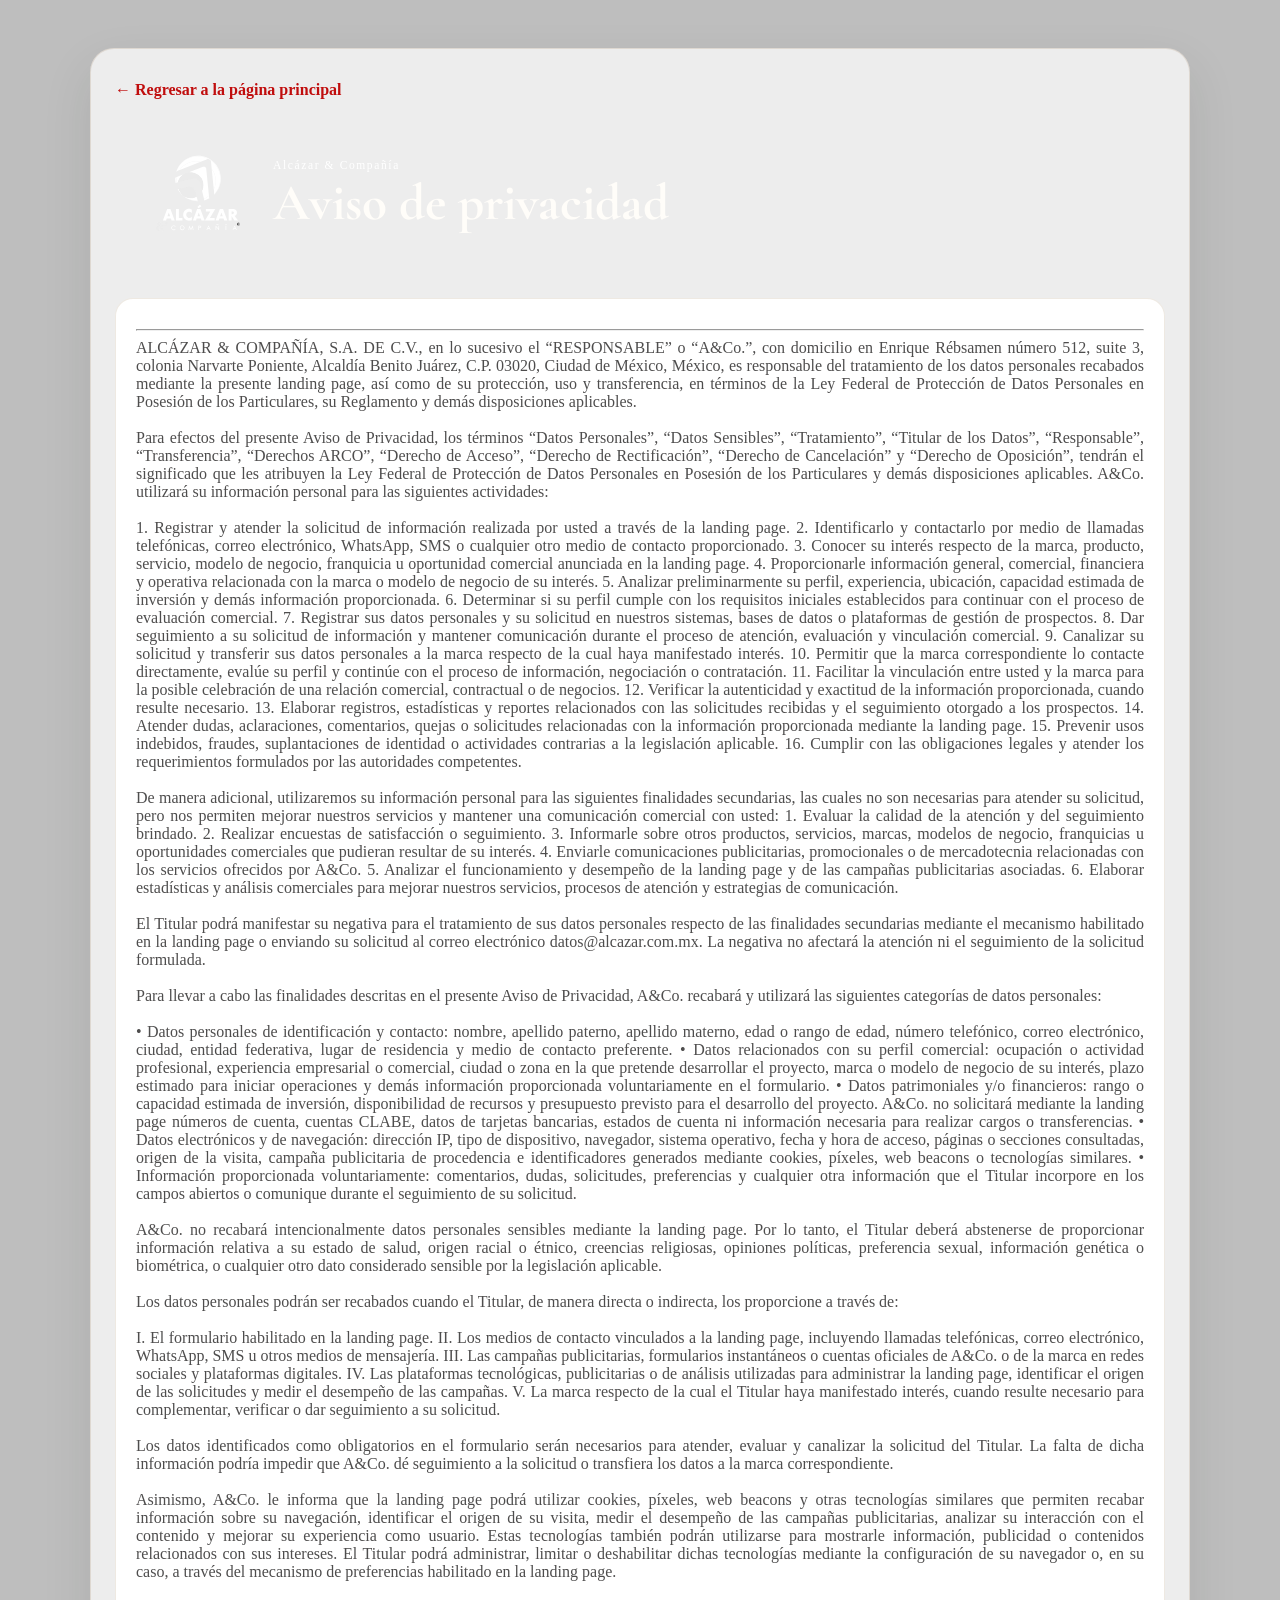
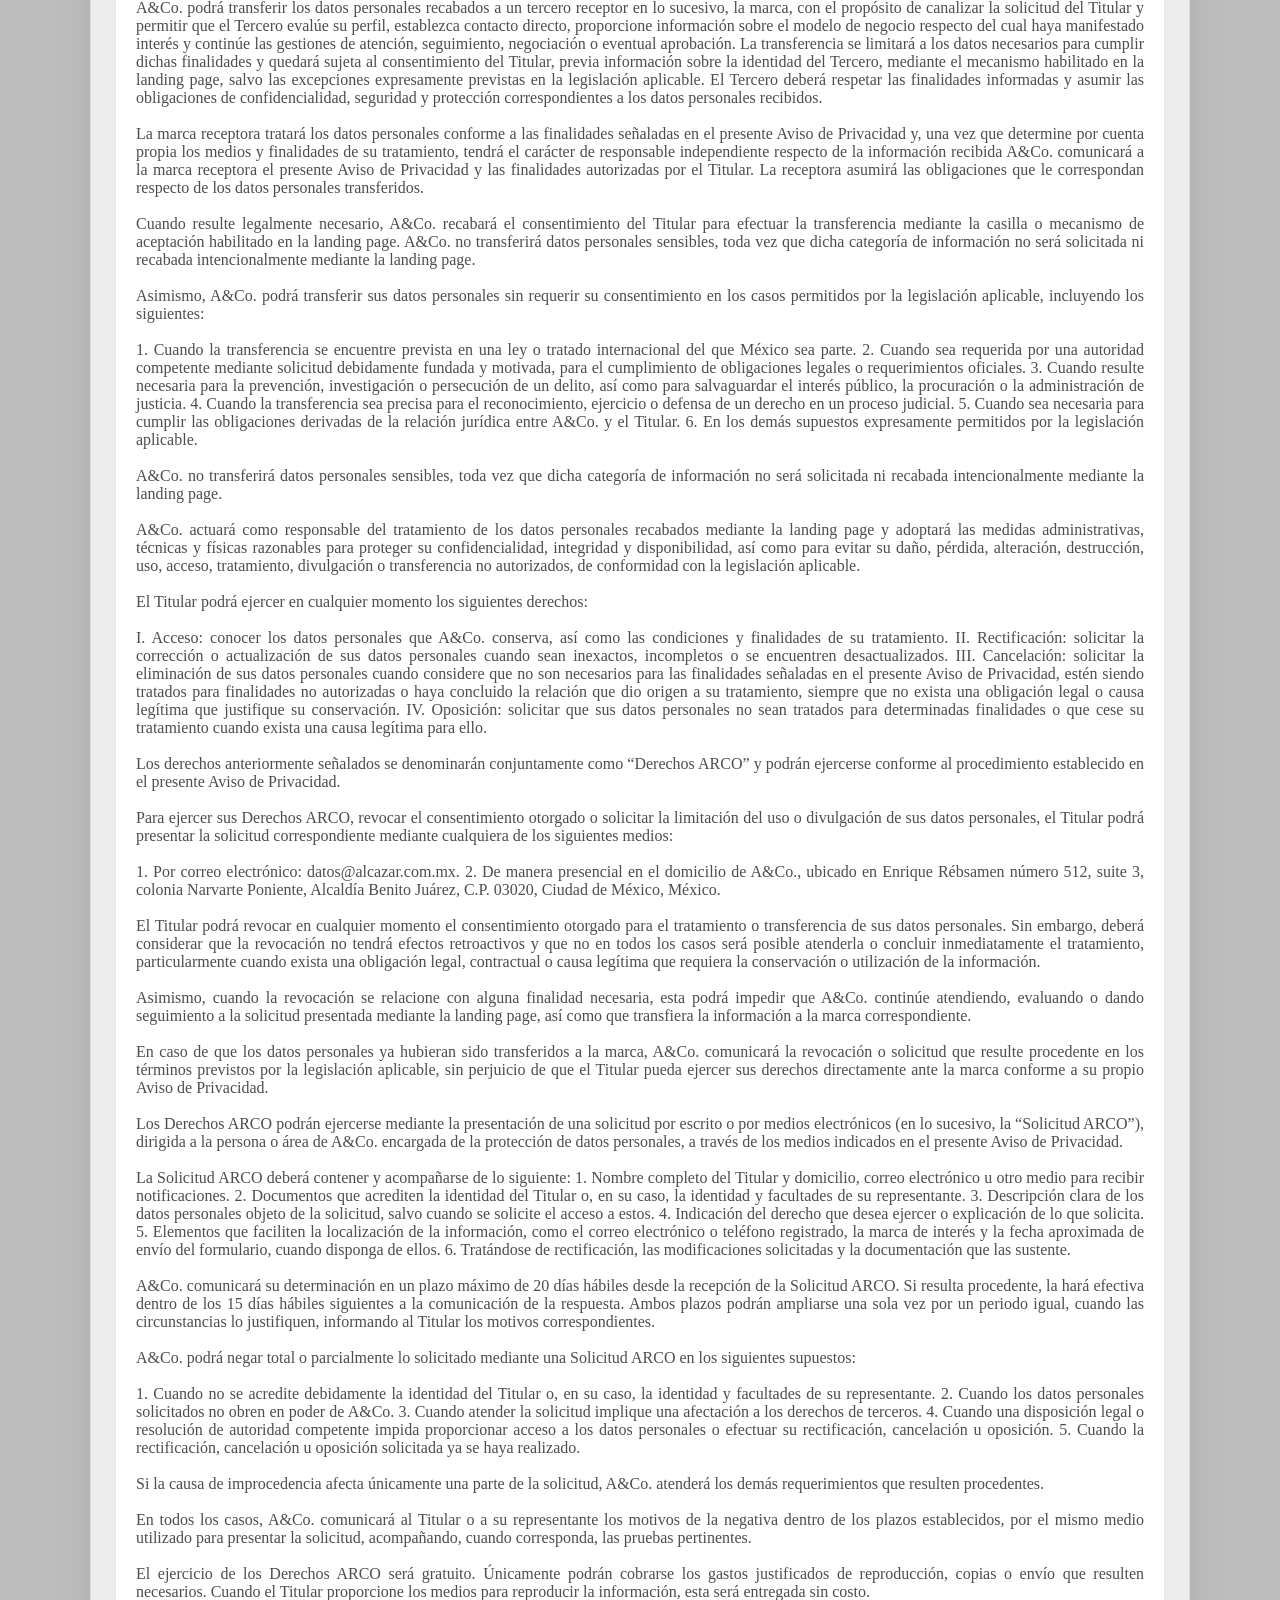
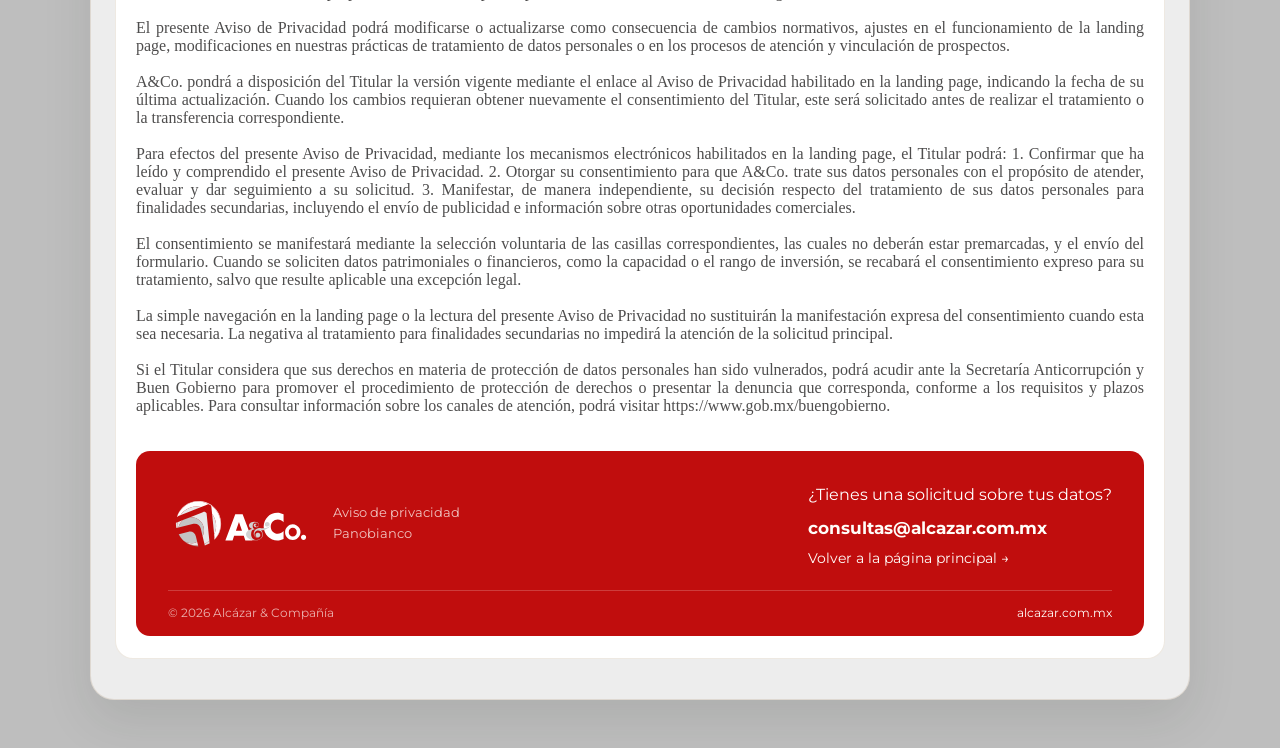
<file: aviso-privacidad.html>
<!DOCTYPE html>
<html lang="es">
  <head>

    <!-- Google Tag Manager -->
    <script>(function(w,d,s,l,i){w[l]=w[l]||[];w[l].push({'gtm.start':
    new Date().getTime(),event:'gtm.js'});var f=d.getElementsByTagName(s)[0],
    j=d.createElement(s),dl=l!='dataLayer'?'&l='+l:'';j.async=true;j.src=
    'https://www.googletagmanager.com/gtm.js?id='+i+dl;f.parentNode.insertBefore(j,f);
    })(window,document,'script','dataLayer','GTM-W4GZX58P');</script>
    <!-- End Google Tag Manager -->

    <meta charset="UTF-8" />
    <meta name="viewport" content="width=device-width, initial-scale=1.0" />
    <title>Aviso de privacidad | Panobianco</title>
    <link rel="preconnect" href="https://fonts.googleapis.com" />
    <link rel="preconnect" href="https://fonts.gstatic.com" crossorigin />
    <link
      href="https://fonts.googleapis.com/css2?family=Cormorant+Garamond:ital,wght@0,300..700;1,300..700&family=Playfair+Display:ital,wght@0,400..900;1,400..900&display=swap"
      rel="stylesheet"
    />
    <link rel="preconnect" href="https://fonts.googleapis.com">
<link rel="preconnect" href="https://fonts.gstatic.com" crossorigin>
<link href="https://fonts.googleapis.com/css2?family=Montserrat:ital,wght@0,100..900;1,100..900&display=swap" rel="stylesheet">
    <link rel="stylesheet" href="./blocks/aviso-privacidad.css" />
  </head>
  <body class="privacidad__body">
        <noscript><iframe src="https://www.googletagmanager.com/ns.html?id=GTM-W4GZX58P" height="0" width="0" style="display:none;visibility:hidden"></iframe></noscript>

    <main class="privacidad">
      <div class="privacidad__container">
        <a class="privacidad__back" href="./index.html">← Regresar a la página principal</a>

        <header class="privacidad__header">
          <img
            class="privacidad__logo"
            src="./assets/icon/Logo Alcazar Blanco.svg"
            alt="Alcázar & Compañía"
          />
          <div>
            <p class="privacidad__eyebrow">Alcázar & Compañía</p>
            <h1 class="privacidad__title">Aviso de privacidad</h1>
          </div>
        </header>

        <div class="privacidad__content">
          <section class="privacidad__section">
            <hr>
            ALCÁZAR & COMPAÑÍA, S.A. DE C.V., en lo sucesivo el “RESPONSABLE” o “A&Co.”, con domicilio en Enrique Rébsamen número 512, suite 3, colonia Narvarte Poniente, Alcaldía Benito Juárez, C.P. 03020, Ciudad de México, México, es responsable del tratamiento de los datos personales recabados mediante la presente landing page, así como de su protección, uso y transferencia, en términos de la Ley Federal de Protección de Datos Personales en Posesión de los Particulares, su Reglamento y demás disposiciones aplicables. <br><br>
            Para efectos del presente Aviso de Privacidad, los términos “Datos Personales”, “Datos Sensibles”, “Tratamiento”, “Titular de los Datos”, “Responsable”, “Transferencia”, “Derechos ARCO”, “Derecho de Acceso”, “Derecho de Rectificación”, “Derecho de Cancelación” y “Derecho de Oposición”, tendrán el significado que les atribuyen la Ley Federal de Protección de Datos Personales en Posesión de los Particulares y demás disposiciones aplicables.

A&Co. utilizará su información personal para las siguientes actividades:
<br><br>
1.	Registrar y atender la solicitud de información realizada por usted a través de la landing page. 
2.	Identificarlo y contactarlo por medio de llamadas telefónicas, correo electrónico, WhatsApp, SMS o cualquier otro medio de contacto proporcionado. 
3.	Conocer su interés respecto de la marca, producto, servicio, modelo de negocio, franquicia u oportunidad comercial anunciada en la landing page. 
4.	Proporcionarle información general, comercial, financiera y operativa relacionada con la marca o modelo de negocio de su interés. 
5.	Analizar preliminarmente su perfil, experiencia, ubicación, capacidad estimada de inversión y demás información proporcionada. 
6.	Determinar si su perfil cumple con los requisitos iniciales establecidos para continuar con el proceso de evaluación comercial. 
7.	Registrar sus datos personales y su solicitud en nuestros sistemas, bases de datos o plataformas de gestión de prospectos. 
8.	Dar seguimiento a su solicitud de información y mantener comunicación durante el proceso de atención, evaluación y vinculación comercial. 
9.	Canalizar su solicitud y transferir sus datos personales a la marca respecto de la cual haya manifestado interés. 
10.	Permitir que la marca correspondiente lo contacte directamente, evalúe su perfil y continúe con el proceso de información, negociación o contratación. 
11.	Facilitar la vinculación entre usted y la marca para la posible celebración de una relación comercial, contractual o de negocios. 
12.	Verificar la autenticidad y exactitud de la información proporcionada, cuando resulte necesario. 
13.	Elaborar registros, estadísticas y reportes relacionados con las solicitudes recibidas y el seguimiento otorgado a los prospectos. 
14.	Atender dudas, aclaraciones, comentarios, quejas o solicitudes relacionadas con la información proporcionada mediante la landing page. 
15.	Prevenir usos indebidos, fraudes, suplantaciones de identidad o actividades contrarias a la legislación aplicable. 
16.	Cumplir con las obligaciones legales y atender los requerimientos formulados por las autoridades competentes.
<br><br>
De manera adicional, utilizaremos su información personal para las siguientes finalidades secundarias, las cuales no son necesarias para atender su solicitud, pero nos permiten mejorar nuestros servicios y mantener una comunicación comercial con usted:
1.	Evaluar la calidad de la atención y del seguimiento brindado. 
2.	Realizar encuestas de satisfacción o seguimiento. 
3.	Informarle sobre otros productos, servicios, marcas, modelos de negocio, franquicias u oportunidades comerciales que pudieran resultar de su interés. 
4.	Enviarle comunicaciones publicitarias, promocionales o de mercadotecnia relacionadas con los servicios ofrecidos por A&Co. 
5.	Analizar el funcionamiento y desempeño de la landing page y de las campañas publicitarias asociadas. 
6.	Elaborar estadísticas y análisis comerciales para mejorar nuestros servicios, procesos de atención y estrategias de comunicación. 
<br><br>
El Titular podrá manifestar su negativa para el tratamiento de sus datos personales respecto de las finalidades secundarias mediante el mecanismo habilitado en la landing page o enviando su solicitud al correo electrónico datos@alcazar.com.mx. La negativa no afectará la atención ni el seguimiento de la solicitud formulada.
<br><br>
Para llevar a cabo las finalidades descritas en el presente Aviso de Privacidad, A&Co. recabará y utilizará las siguientes categorías de datos personales:
<br><br>
•	Datos personales de identificación y contacto: nombre, apellido paterno, apellido materno, edad o rango de edad, número telefónico, correo electrónico, ciudad, entidad federativa, lugar de residencia y medio de contacto preferente. 
•	Datos relacionados con su perfil comercial: ocupación o actividad profesional, experiencia empresarial o comercial, ciudad o zona en la que pretende desarrollar el proyecto, marca o modelo de negocio de su interés, plazo estimado para iniciar operaciones y demás información proporcionada voluntariamente en el formulario. 
•	Datos patrimoniales y/o financieros: rango o capacidad estimada de inversión, disponibilidad de recursos y presupuesto previsto para el desarrollo del proyecto. A&Co. no solicitará mediante la landing page números de cuenta, cuentas CLABE, datos de tarjetas bancarias, estados de cuenta ni información necesaria para realizar cargos o transferencias. 
•	Datos electrónicos y de navegación: dirección IP, tipo de dispositivo, navegador, sistema operativo, fecha y hora de acceso, páginas o secciones consultadas, origen de la visita, campaña publicitaria de procedencia e identificadores generados mediante cookies, píxeles, web beacons o tecnologías similares. 
•	Información proporcionada voluntariamente: comentarios, dudas, solicitudes, preferencias y cualquier otra información que el Titular incorpore en los campos abiertos o comunique durante el seguimiento de su solicitud. 
<br><br>
A&Co. no recabará intencionalmente datos personales sensibles mediante la landing page. Por lo tanto, el Titular deberá abstenerse de proporcionar información relativa a su estado de salud, origen racial o étnico, creencias religiosas, opiniones políticas, preferencia sexual, información genética o biométrica, o cualquier otro dato considerado sensible por la legislación aplicable.
<br><br>
Los datos personales podrán ser recabados cuando el Titular, de manera directa o indirecta, los proporcione a través de:
<br><br>
I.	El formulario habilitado en la landing page.
II.	Los medios de contacto vinculados a la landing page, incluyendo llamadas telefónicas, correo electrónico, WhatsApp, SMS u otros medios de mensajería.
III.	Las campañas publicitarias, formularios instantáneos o cuentas oficiales de A&Co. o de la marca en redes sociales y plataformas digitales.
IV.	Las plataformas tecnológicas, publicitarias o de análisis utilizadas para administrar la landing page, identificar el origen de las solicitudes y medir el desempeño de las campañas.
V.	La marca respecto de la cual el Titular haya manifestado interés, cuando resulte necesario para complementar, verificar o dar seguimiento a su solicitud.
<br><br>
Los datos identificados como obligatorios en el formulario serán necesarios para atender, evaluar y canalizar la solicitud del Titular. La falta de dicha información podría impedir que A&Co. dé seguimiento a la solicitud o transfiera los datos a la marca correspondiente.
<br><br>
Asimismo, A&Co. le informa que la landing page podrá utilizar cookies, píxeles, web beacons y otras tecnologías similares que permiten recabar información sobre su navegación, identificar el origen de su visita, medir el desempeño de las campañas publicitarias, analizar su interacción con el contenido y mejorar su experiencia como usuario. Estas tecnologías también podrán utilizarse para mostrarle información, publicidad o contenidos relacionados con sus intereses. El Titular podrá administrar, limitar o deshabilitar dichas tecnologías mediante la configuración de su navegador o, en su caso, a través del mecanismo de preferencias habilitado en la landing page.
<br><br>
A&Co. podrá transferir los datos personales recabados a un tercero receptor en lo sucesivo, la marca, con el propósito de canalizar la solicitud del Titular y permitir que el Tercero evalúe su perfil, establezca contacto directo, proporcione información sobre el modelo de negocio respecto del cual haya manifestado interés y continúe las gestiones de atención, seguimiento, negociación o eventual aprobación. La transferencia se limitará a los datos necesarios para cumplir dichas finalidades y quedará sujeta al consentimiento del Titular, previa información sobre la identidad del Tercero, mediante el mecanismo habilitado en la landing page, salvo las excepciones expresamente previstas en la legislación aplicable. El Tercero deberá respetar las finalidades informadas y asumir las obligaciones de confidencialidad, seguridad y protección correspondientes a los datos personales recibidos.
<br><br>
La marca receptora tratará los datos personales conforme a las finalidades señaladas en el presente Aviso de Privacidad y, una vez que determine por cuenta propia los medios y finalidades de su tratamiento, tendrá el carácter de responsable independiente respecto de la información recibida A&Co. comunicará a la marca receptora el presente Aviso de Privacidad y las finalidades autorizadas por el Titular. La receptora asumirá las obligaciones que le correspondan respecto de los datos personales transferidos.
<br><br>
Cuando resulte legalmente necesario, A&Co. recabará el consentimiento del Titular para efectuar la transferencia mediante la casilla o mecanismo de aceptación habilitado en la landing page. A&Co. no transferirá datos personales sensibles, toda vez que dicha categoría de información no será solicitada ni recabada intencionalmente mediante la landing page.
<br><br>
Asimismo, A&Co. podrá transferir sus datos personales sin requerir su consentimiento en los casos permitidos por la legislación aplicable, incluyendo los siguientes:
<br><br>
1.	Cuando la transferencia se encuentre prevista en una ley o tratado internacional del que México sea parte. 
2.	Cuando sea requerida por una autoridad competente mediante solicitud debidamente fundada y motivada, para el cumplimiento de obligaciones legales o requerimientos oficiales. 
3.	Cuando resulte necesaria para la prevención, investigación o persecución de un delito, así como para salvaguardar el interés público, la procuración o la administración de justicia. 
4.	Cuando la transferencia sea precisa para el reconocimiento, ejercicio o defensa de un derecho en un proceso judicial. 
5.	Cuando sea necesaria para cumplir las obligaciones derivadas de la relación jurídica entre A&Co. y el Titular. 
6.	En los demás supuestos expresamente permitidos por la legislación aplicable. 
<br><br>
A&Co. no transferirá datos personales sensibles, toda vez que dicha categoría de información no será solicitada ni recabada intencionalmente mediante la landing page.
<br><br>
A&Co. actuará como responsable del tratamiento de los datos personales recabados mediante la landing page y adoptará las medidas administrativas, técnicas y físicas razonables para proteger su confidencialidad, integridad y disponibilidad, así como para evitar su daño, pérdida, alteración, destrucción, uso, acceso, tratamiento, divulgación o transferencia no autorizados, de conformidad con la legislación aplicable.
<br><br>
El Titular podrá ejercer en cualquier momento los siguientes derechos:
<br><br>
I.	Acceso: conocer los datos personales que A&Co. conserva, así como las condiciones y finalidades de su tratamiento.
II.	Rectificación: solicitar la corrección o actualización de sus datos personales cuando sean inexactos, incompletos o se encuentren desactualizados.
III.	Cancelación: solicitar la eliminación de sus datos personales cuando considere que no son necesarios para las finalidades señaladas en el presente Aviso de Privacidad, estén siendo tratados para finalidades no autorizadas o haya concluido la relación que dio origen a su tratamiento, siempre que no exista una obligación legal o causa legítima que justifique su conservación.
IV.	Oposición: solicitar que sus datos personales no sean tratados para determinadas finalidades o que cese su tratamiento cuando exista una causa legítima para ello.
<br><br>
Los derechos anteriormente señalados se denominarán conjuntamente como “Derechos ARCO” y podrán ejercerse conforme al procedimiento establecido en el presente Aviso de Privacidad.
<br><br>
Para ejercer sus Derechos ARCO, revocar el consentimiento otorgado o solicitar la limitación del uso o divulgación de sus datos personales, el Titular podrá presentar la solicitud correspondiente mediante cualquiera de los siguientes medios:
<br><br>
1.	Por correo electrónico: datos@alcazar.com.mx. 
2.	De manera presencial en el domicilio de A&Co., ubicado en Enrique Rébsamen número 512, suite 3, colonia Narvarte Poniente, Alcaldía Benito Juárez, C.P. 03020, Ciudad de México, México. 
<br><br>
El Titular podrá revocar en cualquier momento el consentimiento otorgado para el tratamiento o transferencia de sus datos personales. Sin embargo, deberá considerar que la revocación no tendrá efectos retroactivos y que no en todos los casos será posible atenderla o concluir inmediatamente el tratamiento, particularmente cuando exista una obligación legal, contractual o causa legítima que requiera la conservación o utilización de la información.
<br><br>
Asimismo, cuando la revocación se relacione con alguna finalidad necesaria, esta podrá impedir que A&Co. continúe atendiendo, evaluando o dando seguimiento a la solicitud presentada mediante la landing page, así como que transfiera la información a la marca correspondiente.
<br><br>
En caso de que los datos personales ya hubieran sido transferidos a la marca, A&Co. comunicará la revocación o solicitud que resulte procedente en los términos previstos por la legislación aplicable, sin perjuicio de que el Titular pueda ejercer sus derechos directamente ante la marca conforme a su propio Aviso de Privacidad.
<br><br>
Los Derechos ARCO podrán ejercerse mediante la presentación de una solicitud por escrito o por medios electrónicos (en lo sucesivo, la “Solicitud ARCO”), dirigida a la persona o área de A&Co. encargada de la protección de datos personales, a través de los medios indicados en el presente Aviso de Privacidad.
<br><br>
La Solicitud ARCO deberá contener y acompañarse de lo siguiente:
1.	Nombre completo del Titular y domicilio, correo electrónico u otro medio para recibir notificaciones.
2.	Documentos que acrediten la identidad del Titular o, en su caso, la identidad y facultades de su representante.
3.	Descripción clara de los datos personales objeto de la solicitud, salvo cuando se solicite el acceso a estos.
4.	Indicación del derecho que desea ejercer o explicación de lo que solicita.
5.	Elementos que faciliten la localización de la información, como el correo electrónico o teléfono registrado, la marca de interés y la fecha aproximada de envío del formulario, cuando disponga de ellos.
6.	Tratándose de rectificación, las modificaciones solicitadas y la documentación que las sustente.
<br><br>
A&Co. comunicará su determinación en un plazo máximo de 20 días hábiles desde la recepción de la Solicitud ARCO. Si resulta procedente, la hará efectiva dentro de los 15 días hábiles siguientes a la comunicación de la respuesta. Ambos plazos podrán ampliarse una sola vez por un periodo igual, cuando las circunstancias lo justifiquen, informando al Titular los motivos correspondientes.
<br><br>
A&Co. podrá negar total o parcialmente lo solicitado mediante una Solicitud ARCO en los siguientes supuestos:
<br><br>
1.	Cuando no se acredite debidamente la identidad del Titular o, en su caso, la identidad y facultades de su representante.
2.	Cuando los datos personales solicitados no obren en poder de A&Co.
3.	Cuando atender la solicitud implique una afectación a los derechos de terceros.
4.	Cuando una disposición legal o resolución de autoridad competente impida proporcionar acceso a los datos personales o efectuar su rectificación, cancelación u oposición.
5.	Cuando la rectificación, cancelación u oposición solicitada ya se haya realizado.
<br><br>
Si la causa de improcedencia afecta únicamente una parte de la solicitud, A&Co. atenderá los demás requerimientos que resulten procedentes.
<br><br>
En todos los casos, A&Co. comunicará al Titular o a su representante los motivos de la negativa dentro de los plazos establecidos, por el mismo medio utilizado para presentar la solicitud, acompañando, cuando corresponda, las pruebas pertinentes.
<br><br>
El ejercicio de los Derechos ARCO será gratuito. Únicamente podrán cobrarse los gastos justificados de reproducción, copias o envío que resulten necesarios. Cuando el Titular proporcione los medios para reproducir la información, esta será entregada sin costo.
<br><br>
El presente Aviso de Privacidad podrá modificarse o actualizarse como consecuencia de cambios normativos, ajustes en el funcionamiento de la landing page, modificaciones en nuestras prácticas de tratamiento de datos personales o en los procesos de atención y vinculación de prospectos.
<br><br>
A&Co. pondrá a disposición del Titular la versión vigente mediante el enlace al Aviso de Privacidad habilitado en la landing page, indicando la fecha de su última actualización. Cuando los cambios requieran obtener nuevamente el consentimiento del Titular, este será solicitado antes de realizar el tratamiento o la transferencia correspondiente.
<br><br>
Para efectos del presente Aviso de Privacidad, mediante los mecanismos electrónicos habilitados en la landing page, el Titular podrá:
1.	Confirmar que ha leído y comprendido el presente Aviso de Privacidad.
2.	Otorgar su consentimiento para que A&Co. trate sus datos personales con el propósito de atender, evaluar y dar seguimiento a su solicitud.
3.	Manifestar, de manera independiente, su decisión respecto del tratamiento de sus datos personales para finalidades secundarias, incluyendo el envío de publicidad e información sobre otras oportunidades comerciales.
<br><br>
El consentimiento se manifestará mediante la selección voluntaria de las casillas correspondientes, las cuales no deberán estar premarcadas, y el envío del formulario. Cuando se soliciten datos patrimoniales o financieros, como la capacidad o el rango de inversión, se recabará el consentimiento expreso para su tratamiento, salvo que resulte aplicable una excepción legal.
<br><br>
La simple navegación en la landing page o la lectura del presente Aviso de Privacidad no sustituirán la manifestación expresa del consentimiento cuando esta sea necesaria. La negativa al tratamiento para finalidades secundarias no impedirá la atención de la solicitud principal.
<br><br>
 Si el Titular considera que sus derechos en materia de protección de datos personales han sido vulnerados, podrá acudir ante la Secretaría Anticorrupción y Buen Gobierno para promover el procedimiento de protección de derechos o presentar la denuncia que corresponda, conforme a los requisitos y plazos aplicables. Para consultar información sobre los canales de atención, podrá visitar https://www.gob.mx/buengobierno.
            <footer class="privacidad__footer">
              <div class="privacidad__footer-main">
                <div class="privacidad__footer-brand">
                  <img
                    class="privacidad__footer-logo"
                    src="./assets/icon/Logo Alcazar Siglas.svg"
                    alt="Alcázar & Compañía"
                  />
                  <p>Aviso de privacidad<br />Panobianco</p>
                </div>
                <div class="privacidad__footer-contact">
                  <p class="privacidad__footer-label">¿Tienes una solicitud sobre tus datos?</p>
                  <a href="mailto:datos@alcazar.com.mx">consultas@alcazar.com.mx</a>
                  <a class="privacidad__footer-back" href="./index.html">Volver a la página principal <span aria-hidden="true">→</span></a>
                </div>
              </div>
              <div class="privacidad__footer-bottom">
                <span>© 2026 Alcázar &amp; Compañía</span>
                <a href="https://alcazar.com.mx" target="_blank" rel="noopener noreferrer">alcazar.com.mx</a>
              </div>
            </footer>
          </section>
        </div>
      </div>
    </main>
  </body>
</html>
</file>
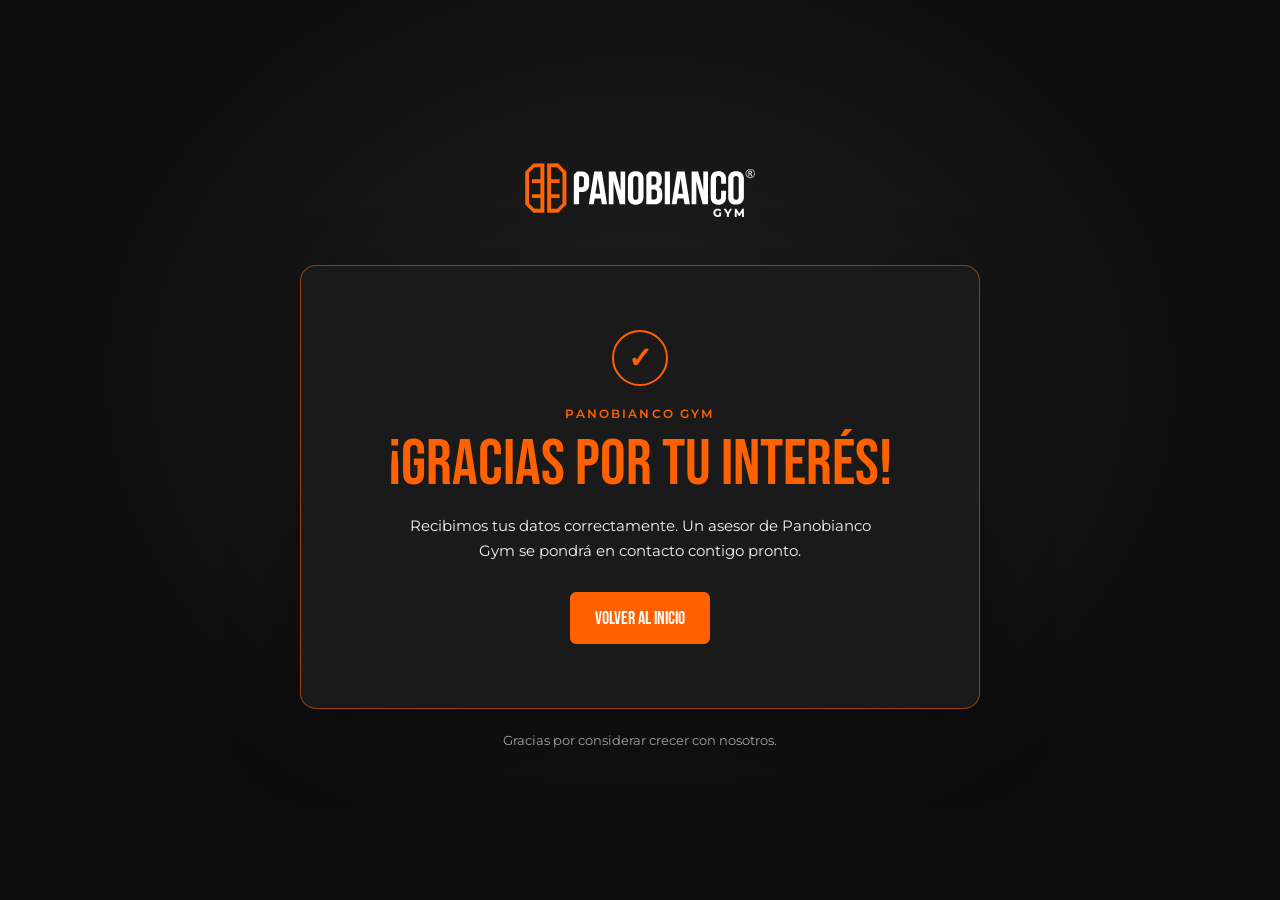
<file: gracias.html>
<!DOCTYPE html>
<html lang="es">
<head>
    
    <!-- Google Tag Manager -->
    <script>(function(w,d,s,l,i){w[l]=w[l]||[];w[l].push({'gtm.start':
    new Date().getTime(),event:'gtm.js'});var f=d.getElementsByTagName(s)[0],
    j=d.createElement(s),dl=l!='dataLayer'?'&l='+l:'';j.async=true;j.src=
    'https://www.googletagmanager.com/gtm.js?id='+i+dl;f.parentNode.insertBefore(j,f);
    })(window,document,'script','dataLayer','GTM-W4GZX58P');</script>
    <!-- End Google Tag Manager -->
    
    <meta charset="UTF-8">
    <meta name="viewport" content="width=device-width, initial-scale=1.0">
    <meta name="theme-color" content="#0c0c0c">
    <title>¡Gracias por tu interés! | Panobianco Gym</title>
    <link rel="icon" href="/assets/icon/simbolo.png">
    <link rel="preconnect" href="https://fonts.googleapis.com">
    <link rel="preconnect" href="https://fonts.gstatic.com" crossorigin>
    <link href="https://fonts.googleapis.com/css2?family=Bebas+Neue&family=Montserrat:wght@400;500;600&display=swap" rel="stylesheet">
    <link rel="stylesheet" href="./blocks/agradecimiento.css">
</head>
<body class="agradecimiento">
    <noscript><iframe src="https://www.googletagmanager.com/ns.html?id=GTM-W4GZX58P" height="0" width="0" style="display:none;visibility:hidden"></iframe></noscript>
    <main class="agradecimiento__contenido">
        <a class="agradecimiento__marca" href="./index.html" aria-label="Panobianco Gym, volver al inicio">
            <img src="./assets/logo panobianco.svg" alt="Panobianco Gym">
        </a>

        <section class="agradecimiento__tarjeta" aria-labelledby="agradecimiento-titulo">
            <span class="agradecimiento__icono" aria-hidden="true">✓</span>
            <p class="agradecimiento__eyebrow">PANOBIANCO GYM</p>
            <h1 id="agradecimiento-titulo">¡Gracias por tu interés!</h1>
            <p class="agradecimiento__mensaje">
                Recibimos tus datos correctamente. Un asesor de Panobianco Gym se pondrá en contacto contigo pronto.
            </p>
            <a class="agradecimiento__boton" href="./index.html">Volver al inicio</a>
        </section>

        <p class="agradecimiento__pie">Gracias por considerar crecer con nosotros.</p>
    </main>
</body>
</html>
</file>
<file: blocks/aviso-privacidad.css>
:root {
  --color-primary: #a18361;
  --color-secondary: #d7d0c7;
  --color-bg: #f0ebdf;
  --color-items: #d8d7ce;
  --color-text-first: #4e4d4d;
  --color-text-second: #2f5122;
  --color-dark: #1a2618;
  --color-white: #fffdf9;
  --font-title: "Cormorant Garamond", Helvetica;
}

* {
  box-sizing: border-box;
}

.privacidad__body {
  margin: 0;
  background-color: rgb(190, 190, 190);
  color: var(--color-text-first);
  font-family: var(--font-principal);
}

.privacidad {
  min-height: 100vh;
  padding: 48px 20px;
}

.privacidad__container {
  max-width: 1100px;
  margin: 0 auto;
  background: rgba(255, 255, 255, 0.72);
  border: 1px solid rgba(161, 131, 97, 0.2);
  box-shadow: 0 20px 50px rgba(31, 39, 27, 0.1);
  border-radius: 24px;
  padding: 32px 24px 40px;
  backdrop-filter: blur(6px);
}

.privacidad__header {
  display: flex;
  align-items: center;
  gap: 20px;
  background: linear-gradient(135deg,  #c00d0d 100%), #ff0000 50%;
  border-radius: 20px;
  padding: 24px 28px;
  margin-bottom: 28px;
}

.privacidad__logo {
  width: 110px;
  height: auto;
  filter: brightness(1.2);
}

.privacidad__eyebrow {
  margin: 0 0 8px;
  letter-spacing: 0.14em;
  font-size: 0.72rem;
  color: rgb(255, 255, 255);
}

.privacidad__title {
  margin: 0;
  color: var(--color-white);
  font-family: var(--font-title);
  font-size: clamp(2.5rem, 4vw, 4rem);
  line-height: 0.95;
}

.privacidad__back {
  display: inline-block;
  margin-bottom: 18px;
  text-decoration: none;
  color: #c00d0d;
  font-weight: 600;
}

.privacidad__content {
  display: grid;
  gap: 18px;
}

.privacidad__section {
  background: rgb(255, 255, 255);
  border-radius: 18px;
  padding: 22px 20px;
  border: 1px solid rgba(161, 131, 97, 0.18);
  text-align: justify;
}

.privacidad__section h2 {
  margin: 0 0 12px;
  color: black;
  font-family: sans-serif;
  font-size: clamp(1.8rem, 3vw, 2.5rem);
}

.privacidad__section p,
.privacidad__section li {
  font-size: 1rem;
  line-height: 1.8;
  color: white;
  text-align: justify;
}

.privacidad__section ul {
  margin: 0;
  padding-left: 1.5rem;
}

.privacidad__section strong {
  color: var(--color-text-second);
}

.privacidad__note {
  margin-top: 10px;
  padding: 16px 18px;
  border-left: 4px solid var(--color-primary);
  background: rgba(161, 131, 97, 0.08);
  border-radius: 0 12px 12px 0;
}

.privacidad__footer {
  margin-top: 36px;
  padding: 30px 32px 16px;
  border-radius: 14px;
  background: #c00d0d;
  color: var(--color-white);
  font-family: Montserrat, sans-serif;
}

.privacidad__footer-main {
  display: flex;
  align-items: center;
  justify-content: space-between;
  gap: 32px;
  padding-bottom: 24px;
}

.privacidad__footer-brand {
  display: flex;
  align-items: center;
  gap: 20px;
}

.privacidad__footer-logo {
  width: 145px;
  height: 72px;
  object-fit: contain;
}

.privacidad__footer-brand p {
  margin: 0;
  color: rgba(255, 253, 249, 0.76);
  font-size: 0.84rem;
  line-height: 1.6;
}

.privacidad__footer-contact {
  display: flex;
  flex-direction: column;
  align-items: flex-start;
  gap: 8px;
}

.privacidad__footer-label {
  margin: 0;
  color: rgba(255, 253, 249, 0.72);
  font-size: 0.78rem;
}


.privacidad__footer-contact a,
.privacidad__footer-bottom a {
  color: var(--color-white);
  text-decoration: none;
}

.privacidad__footer-contact > a:first-of-type {
  font-size: 1.05rem;
  font-weight: 700;
}

.privacidad__footer-back {
  margin-top: 4px;
  font-size: 0.86rem;
}

.privacidad__footer-contact a:hover,
.privacidad__footer-bottom a:hover {
  text-decoration: underline;
  text-underline-offset: 3px;
}

.privacidad__footer-bottom {
  display: flex;
  justify-content: space-between;
  gap: 16px;
  padding-top: 14px;
  border-top: 1px solid rgba(255, 253, 249, 0.2);
  color: rgba(255, 253, 249, 0.68);
  font-size: 0.76rem;
}

@media (max-width: 767px) {
  .privacidad {
    padding: 24px 14px;
  }

  .privacidad__container {
    padding: 16px 14px 20px;
    border-radius: 18px;
  }

  .privacidad__header {
    flex-direction: column;
    align-items: flex-start;
    padding: 20px 18px;
  }

  .privacidad__logo {
    width: 90px;
  }

  .privacidad__title {
    line-height: 1;
  }

  .privacidad__section {
    padding: 18px 14px;
  }

  .privacidad__footer {
    padding: 24px 18px 16px;
  }

  .privacidad__footer-main,
  .privacidad__footer-brand {
    align-items: flex-start;
    flex-direction: column;
  }

  .privacidad__footer-main {
    gap: 24px;
  }

  .privacidad__footer-logo {
    width: 132px;
  }

  .privacidad__footer-bottom {
    flex-direction: column;
    gap: 8px;
  }
}
</file>
<file: blocks/agradecimiento.css>
:root {
    --primary-color: #ff6100;
    --secondary-color: #f5f5f5;
    --background-color: #0c0c0c;
    --card-color: #1b1b1b;
}

* {
    box-sizing: border-box;
}

body.agradecimiento {
    min-height: 100vh;
    margin: 0;
    padding: 2rem 1.25rem;
    display: grid;
    place-items: center;
    background: radial-gradient(ellipse at 50% 42%, #202020 0, var(--background-color) 68%);
    color: var(--secondary-color);
    font-family: "Bebas Neue", sans-serif;
}

.agradecimiento__contenido {
    width: min(100%, 680px);
    text-align: center;
}

.agradecimiento__marca {
    display: inline-block;
    margin-bottom: 2rem;
}

.agradecimiento__marca img {
    display: block;
    width: min(70vw, 260px);
    height: auto;
}

.agradecimiento__tarjeta {
    padding: clamp(2rem, 7vw, 4rem);
    border: 1px solid rgba(255, 97, 0, 0.55);
    border-radius: 16px;
    background: rgba(27, 27, 27, 0.94);
    box-shadow: 0 24px 70px rgba(0, 0, 0, 0.35);
}

.agradecimiento__icono {
    display: grid;
    width: 3.5rem;
    height: 3.5rem;
    margin: 0 auto 1.25rem;
    place-items: center;
    border: 2px solid var(--primary-color);
    border-radius: 50%;
    color: var(--primary-color);
    font-family: "Montserrat", sans-serif;
    font-size: 1.8rem;
    font-weight: 600;
}

.agradecimiento__eyebrow {
    margin: 0 0 0.75rem;
    color: var(--primary-color);
    font-family: "Montserrat", sans-serif;
    font-size: 0.75rem;
    font-weight: 600;
    letter-spacing: 0.18em;
}

.agradecimiento__tarjeta h1 {
    margin: 0;
    color: var(--primary-color);
    font-size: clamp(2.5rem, 9vw, 4rem);
    font-weight: 400;
    line-height: 1;
}

.agradecimiento__mensaje {
    max-width: 470px;
    margin: 1rem auto 1.75rem;
    color: var(--secondary-color);
    font-family: "Montserrat", sans-serif;
    font-size: 0.95rem;
    line-height: 1.7;
}

.agradecimiento__boton {
    display: inline-block;
    padding: 0.85rem 1.5rem;
    border: 1px solid var(--primary-color);
    border-radius: 6px;
    background: var(--primary-color);
    color: #fff;
    font-size: 1.15rem;
    text-decoration: none;
    transition: background-color 0.2s ease, color 0.2s ease;
}

.agradecimiento__boton:hover,
.agradecimiento__boton:focus-visible {
    background: transparent;
    color: var(--primary-color);
}

.agradecimiento__pie {
    margin: 1.5rem 0 0;
    color: rgba(245, 245, 245, 0.65);
    font-family: "Montserrat", sans-serif;
    font-size: 0.8rem;
}

@media (prefers-reduced-motion: reduce) {
    .agradecimiento__boton {
        transition: none;
    }
}
</file>
